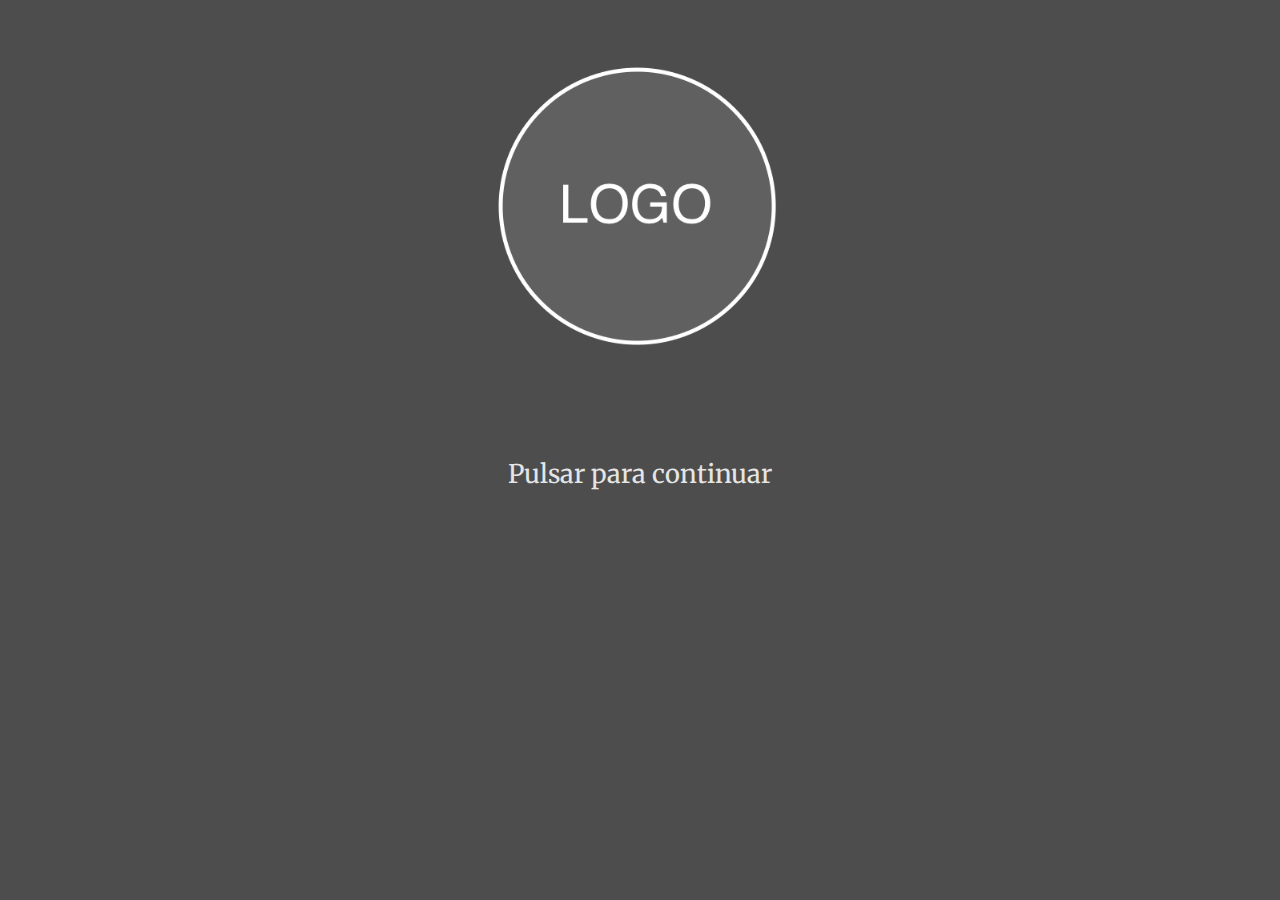
<file: index.html>
<!DOCTYPE html>
<html lang="es">
<head>
    <meta charset="UTF-8">
    <meta http-equiv="X-UA-Compatible" content="IE=edge">
    <meta name="viewport" content="width=device-width, initial-scale=1.0">
    <title>Ingreso</title>
    <link rel="stylesheet" href="./css/style.css">
    <link rel="stylesheet" href="./css/tablet.css" media="screen and (min-device-width: 650px)">
    <link rel="stylesheet" href="./css/desktop.css" media="screen and (min-device-width: 1000px)">
</head>
<body>
    <main>
        <a href="./menú_principal.html" class="main_ingreso">
            <img src="./img/logo-placeholder.png" alt="Logo" class="ingreso_logo">
            <div class="ingreso">
                <p>Pulsar para continuar</p>
            </div>
        </a>               
    </main>
</body>
</html>
</file>
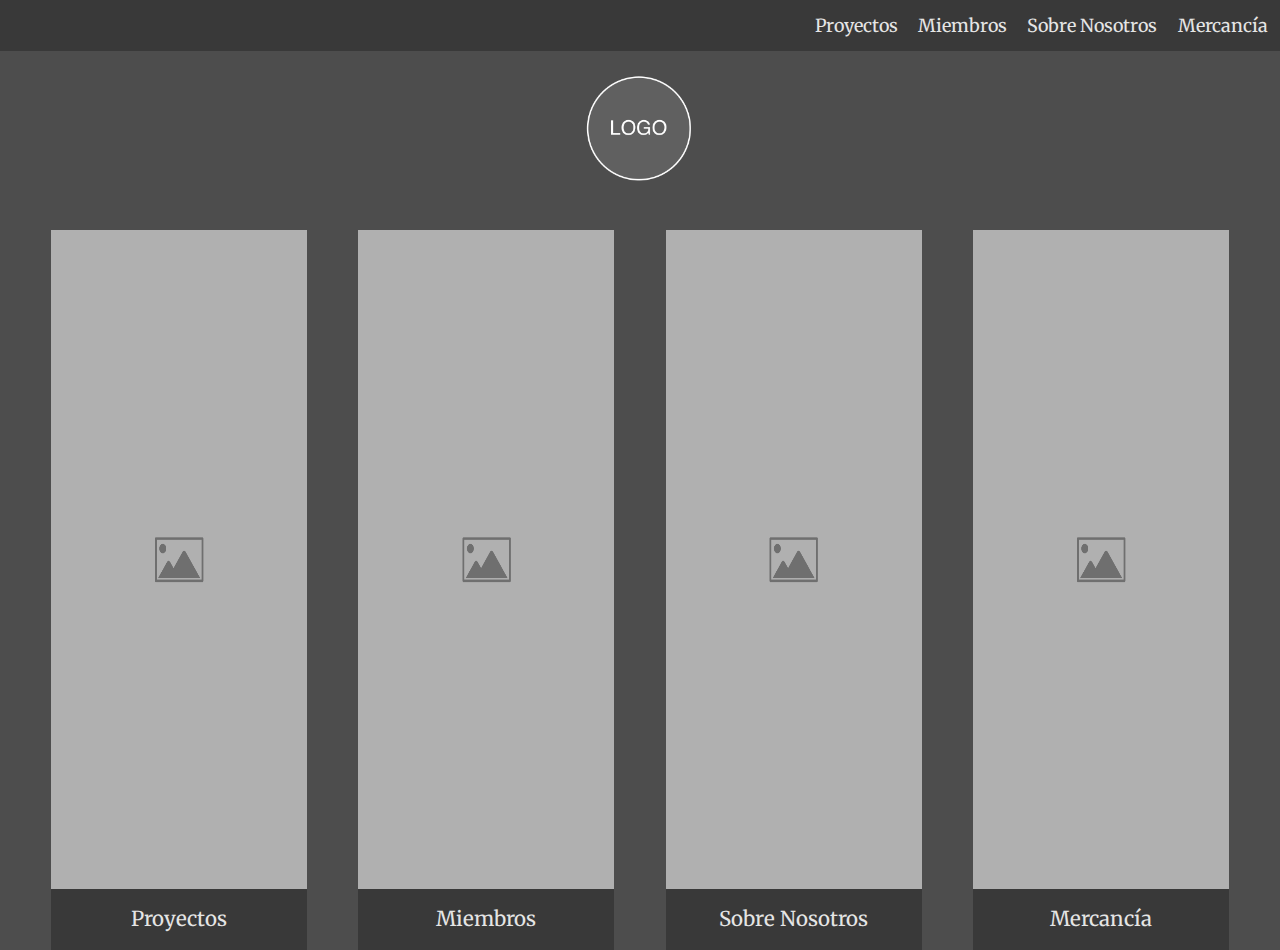
<file: menú_principal.html>
<!DOCTYPE html>
<html lang="es">
<head>
    <meta charset="UTF-8">
    <meta http-equiv="X-UA-Compatible" content="IE=edge">
    <meta name="viewport" content="width=device-width, initial-scale=1.0">
    <title>Menú Principal</title>
    <link rel="stylesheet" href="./css/style.css">
    <link rel="stylesheet" href="./css/tablet.css" media="screen and (min-device-width: 650px)">
    <link rel="stylesheet" href="./css/desktop.css" media="screen and (min-device-width: 1000px)">
    <!-- Boxicons CDN Link -->
    <link href='https://unpkg.com/boxicons@2.1.2/css/boxicons.min.css' rel='stylesheet'>
    <script src="./js/main.js" defer></script>
</head>
<body>
    <header>
        <nav id="nav_menu">
            <ul>
                <li><a href="./proyectos.html">Proyectos</a></li>
                <li><a href="./miembros.html">Miembros</a></li>
                <li><a href="./nosotros.html">Sobre Nosotros</a></li>
                <li><a href="./mercancia.html">Mercancía</a></li>
            </ul>
        </nav>
        <div class="menu_toggle" onclick="openMenu()">
            <i class='bx bx-menu'></i>
        </div>
    </header>
    <main>
        <img src="./img/logo-placeholder.png" alt="Logo" class="menu_logo">
        <section class="menu_principal">
            <figure>
                <a href="./proyectos.html">
                    <img src="./img/image_placeholder.png" alt="Proyectos">
                    <figcaption>Proyectos</figcaption>
                </a>                
            </figure>
            <figure>
                <a href="./miembros.html">
                    <img src="./img/image_placeholder.png" alt="Miembros">
                    <figcaption>Miembros</figcaption>
                </a>                
            </figure>
            <figure>
                <a href="./nosotros.html">
                    <img src="./img/image_placeholder.png" alt="Nosotros">
                    <figcaption>Sobre Nosotros</figcaption>
                </a>                
            </figure>
            <figure>
                <a href="./mercancia.html">
                    <img src="./img/image_placeholder.png" alt="Mercancía">
                    <figcaption>Mercancía</figcaption>
                </a>                
            </figure>            
        </section>
    </main>
</body>
</html>
</file>
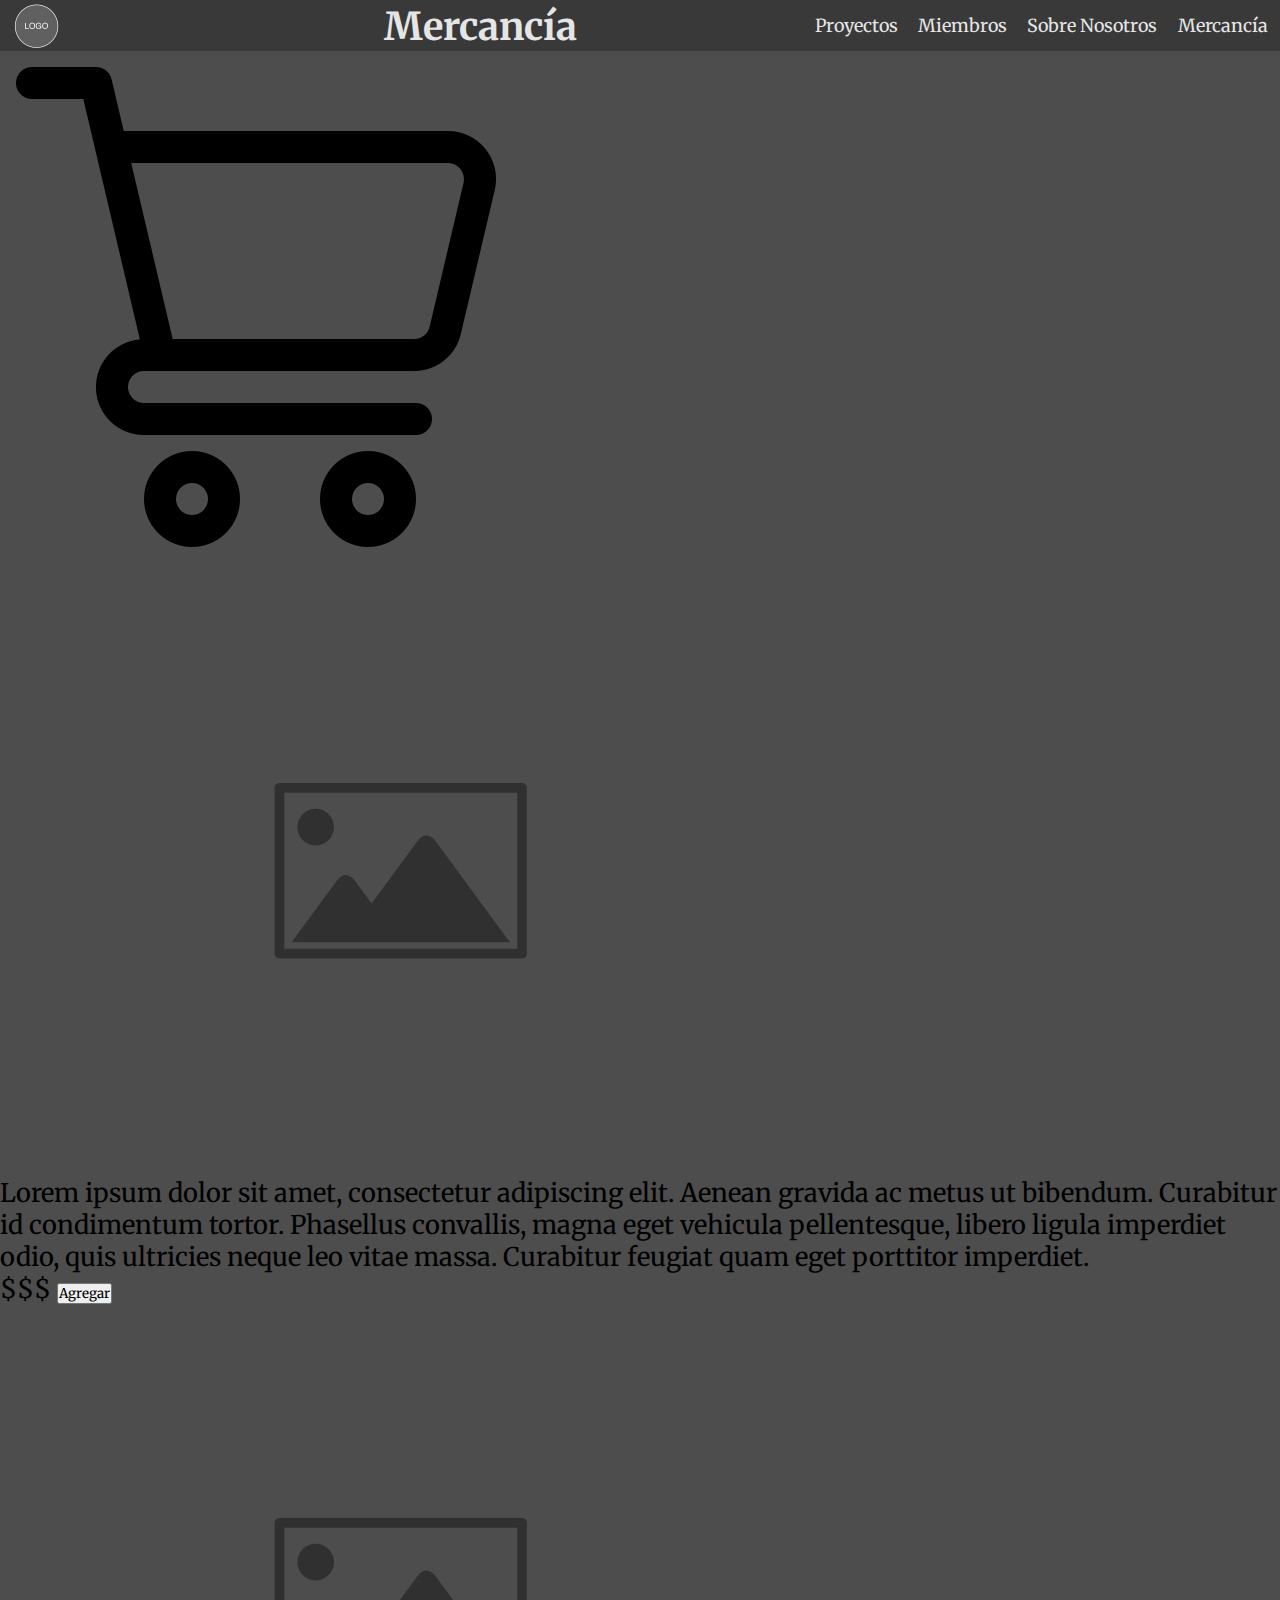
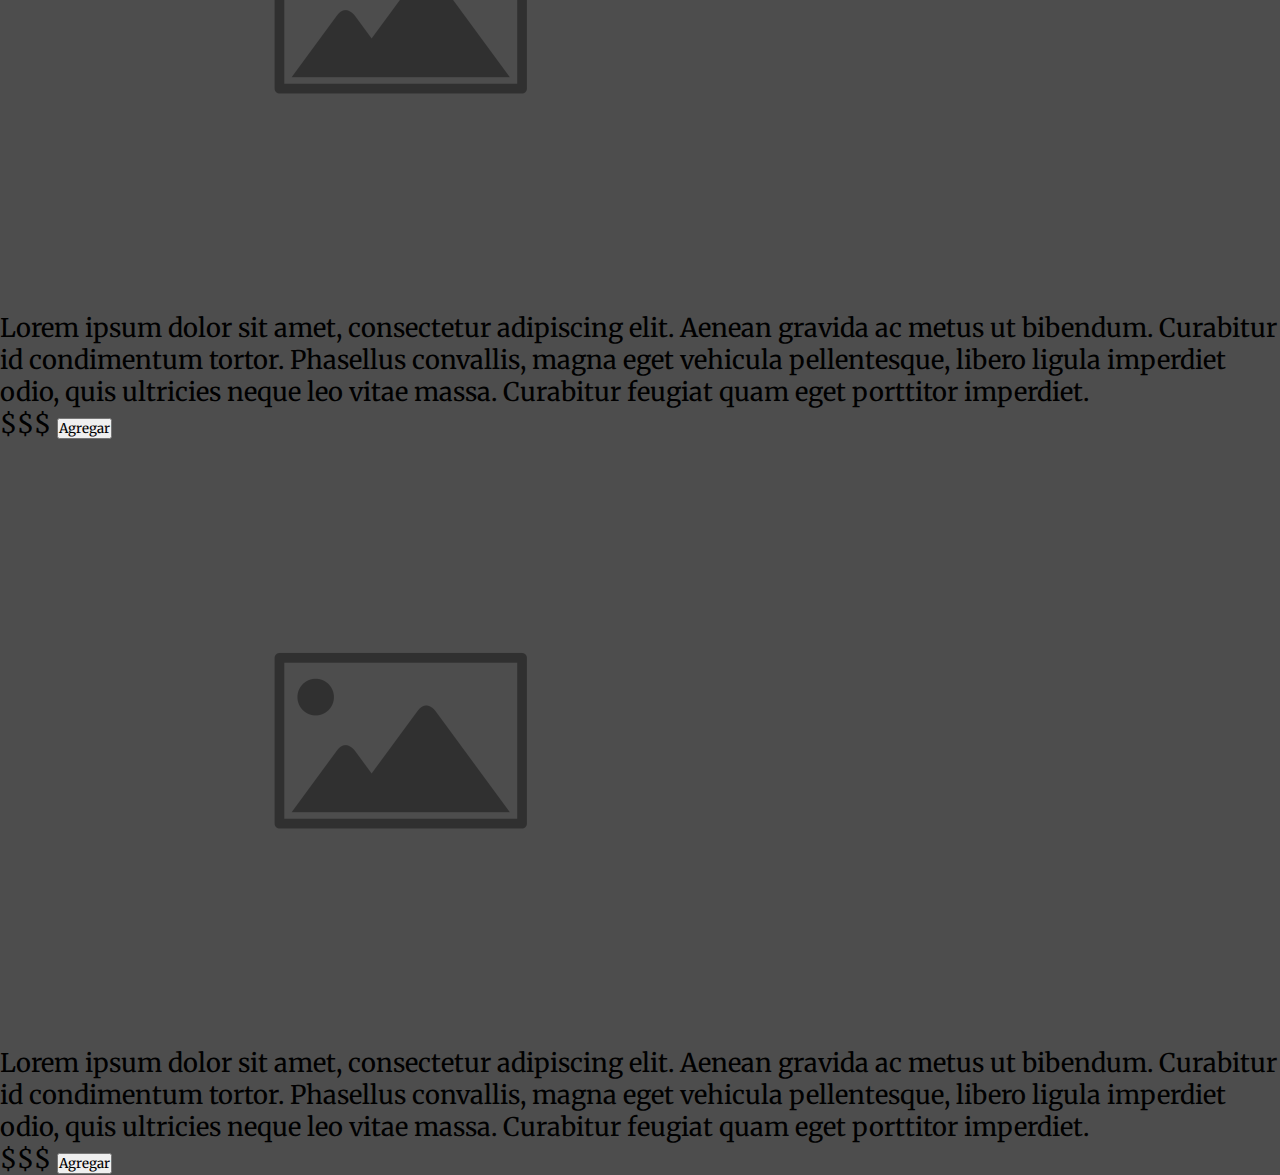
<file: mercancia.html>
<!DOCTYPE html>
<html lang="es">

<head>
    <meta charset="UTF-8">
    <meta http-equiv="X-UA-Compatible" content="IE=edge">
    <meta name="viewport" content="width=device-width, initial-scale=1.0">
    <title>Mercancía</title>
    <link rel="stylesheet" href="./css/style.css">
    <link rel="stylesheet" href="./css/tablet.css" media="screen and (min-device-width: 650px)">
    <link rel="stylesheet" href="./css/desktop.css" media="screen and (min-device-width: 1000px)">
    <!-- Boxicons CDN Link -->
    <link href='https://unpkg.com/boxicons@2.1.2/css/boxicons.min.css' rel='stylesheet'>
    <script src="./js/main.js" defer></script>
</head>

<body>
    <header>
        <div class="header_logo">
            <a href="./menú_principal.html">
                <img src="./img/logo-placeholder.png" alt="Logo">
            </a>
        </div>
        <h1 class="header_title">Mercancía</h1>
        <nav id="nav_menu">
            <ul>
                <li><a href="./proyectos.html">Proyectos</a></li>
                <li><a href="./miembros.html">Miembros</a></li>
                <li><a href="./nosotros.html">Sobre Nosotros</a></li>
                <li><a href="./mercancia.html">Mercancía</a></li>
            </ul>
        </nav>
        <div class="menu_toggle" onclick="openMenu()">
            <i class='bx bx-menu'></i>
        </div>
    </header>
    <main>
        <section>
            <a href=""><img src="./img/carro-de-compra.png" alt="Carrito de compra"></a>
        </section>
        <section>
            <div>
                <img src="./img/image_placeholder.png" alt="Mercancía">
                <p>
                    Lorem ipsum dolor sit amet, consectetur adipiscing elit. Aenean gravida ac metus ut bibendum. Curabitur
                    id condimentum tortor. Phasellus convallis, magna eget vehicula pellentesque, libero ligula imperdiet
                    odio, quis ultricies neque leo vitae massa. Curabitur feugiat quam eget porttitor imperdiet.
                </p>
                <span>$$$</span>
                <button>Agregar</button>
            </div>
            <div>
                <img src="./img/image_placeholder.png" alt="Mercancía">
                <p>
                    Lorem ipsum dolor sit amet, consectetur adipiscing elit. Aenean gravida ac metus ut bibendum. Curabitur
                    id condimentum tortor. Phasellus convallis, magna eget vehicula pellentesque, libero ligula imperdiet
                    odio, quis ultricies neque leo vitae massa. Curabitur feugiat quam eget porttitor imperdiet.
                </p>
                <span>$$$</span>
                <button>Agregar</button>
            </div>
            <div>
                <img src="./img/image_placeholder.png" alt="Mercancía">
                <p>
                    Lorem ipsum dolor sit amet, consectetur adipiscing elit. Aenean gravida ac metus ut bibendum. Curabitur
                    id condimentum tortor. Phasellus convallis, magna eget vehicula pellentesque, libero ligula imperdiet
                    odio, quis ultricies neque leo vitae massa. Curabitur feugiat quam eget porttitor imperdiet.
                </p>
                <span>$$$</span>
                <button>Agregar</button>
            </div>
        </section>
    </main>
</body>

</html>
</file>
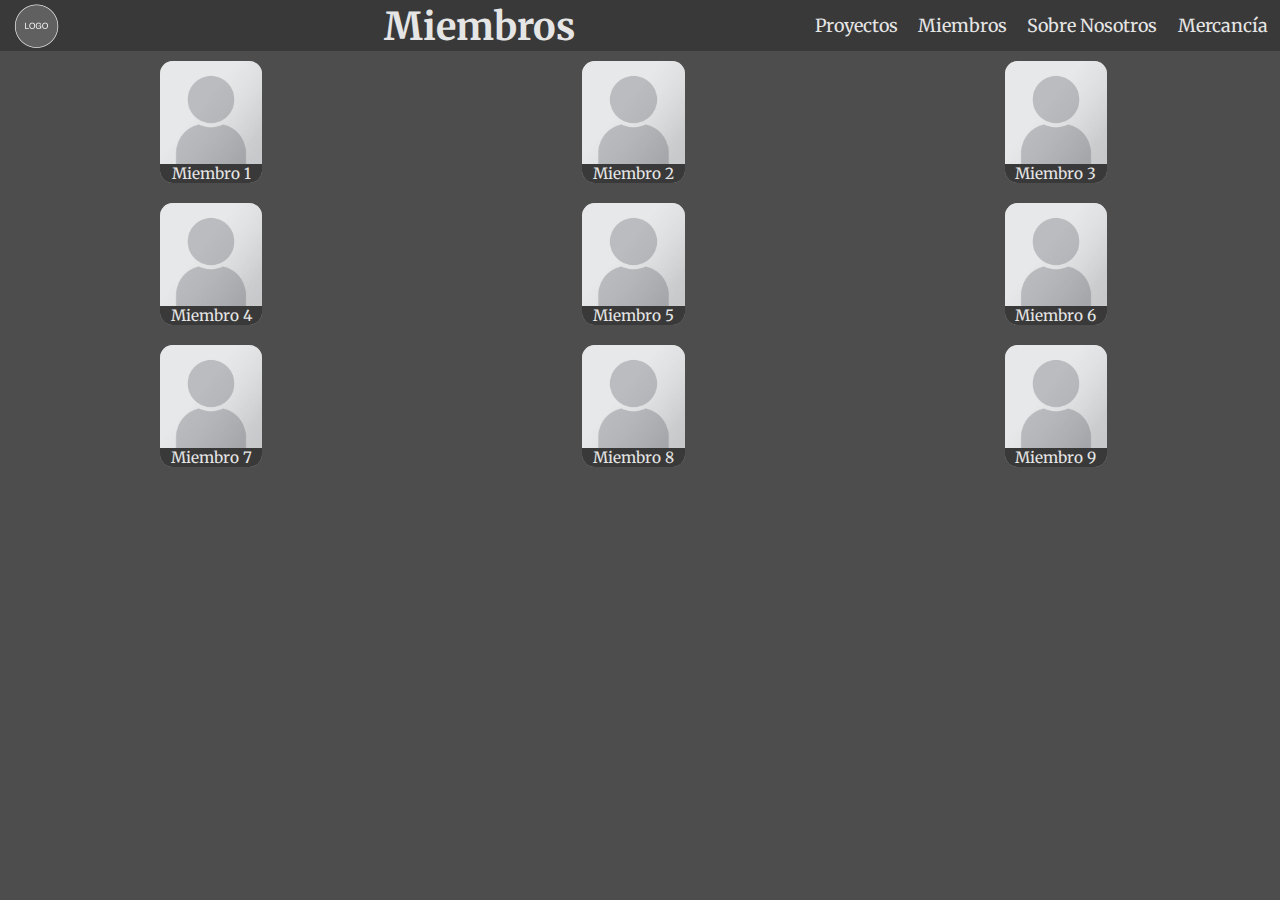
<file: miembros.html>
<!DOCTYPE html>
<html lang="es">
<head>
    <meta charset="UTF-8">
    <meta http-equiv="X-UA-Compatible" content="IE=edge">
    <meta name="viewport" content="width=device-width, initial-scale=1.0">
    <title>Miembros</title>
    <link rel="stylesheet" href="./css/style.css">
    <link rel="stylesheet" href="./css/tablet.css" media="screen and (min-device-width: 650px)">
    <link rel="stylesheet" href="./css/desktop.css" media="screen and (min-device-width: 1000px)">
    <!-- Boxicons CDN Link -->
    <link href='https://unpkg.com/boxicons@2.1.2/css/boxicons.min.css' rel='stylesheet'>
    <script src="./js/main.js" defer></script>
</head>
<body>
    <header>
        <div class="header_logo">
            <a href="./menú_principal.html">
                <img src="./img/logo-placeholder.png" alt="Logo">
            </a>
        </div>
        <h1 class="header_title">Miembros</h1>
        <nav id="nav_menu">
            <ul>
                <li><a href="./proyectos.html">Proyectos</a></li>
                <li><a href="./miembros.html">Miembros</a></li>
                <li><a href="./nosotros.html">Sobre Nosotros</a></li>
                <li><a href="./mercancia.html">Mercancía</a></li>
            </ul>
        </nav>
        <div class="menu_toggle" onclick="openMenu()">
            <i class='bx bx-menu'></i>
        </div>
    </header>
    <main>
        <section class="miembros">
            <figure>
                <a href="">
                    <img src="./img/miembro_placeholder.png" alt="Miembro">
                    <figcaption>Miembro 1</figcaption>
                </a>                
            </figure>
            <figure>
                <a href="">
                    <img src="./img/miembro_placeholder.png" alt="Miembro">
                    <figcaption>Miembro 2</figcaption>
                </a>                
            </figure>
            <figure>
                <a href="">
                    <img src="./img/miembro_placeholder.png" alt="Miembro">
                    <figcaption>Miembro 3</figcaption>
                </a>                
            </figure>
            <figure>
                <a href="">
                    <img src="./img/miembro_placeholder.png" alt="Miembro">
                    <figcaption>Miembro 4</figcaption>
                </a>                
            </figure>
            <figure>
                <a href="">
                    <img src="./img/miembro_placeholder.png" alt="Miembro">
                    <figcaption>Miembro 5</figcaption>
                </a>                
            </figure>
            <figure>
                <a href="">
                    <img src="./img/miembro_placeholder.png" alt="Miembro">
                    <figcaption>Miembro 6</figcaption>
                </a>                
            </figure>
            <figure>
                <a href="">
                    <img src="./img/miembro_placeholder.png" alt="Miembro">
                    <figcaption>Miembro 7</figcaption>
                </a>                
            </figure>
            <figure>
                <a href="">
                    <img src="./img/miembro_placeholder.png" alt="Miembro">
                    <figcaption>Miembro 8</figcaption>
                </a>                
            </figure>
            <figure>
                <a href="">
                    <img src="./img/miembro_placeholder.png" alt="Miembro">
                    <figcaption>Miembro 9</figcaption>
                </a>                
            </figure>
        </section>
    </main>
</body>
</html>
</file>
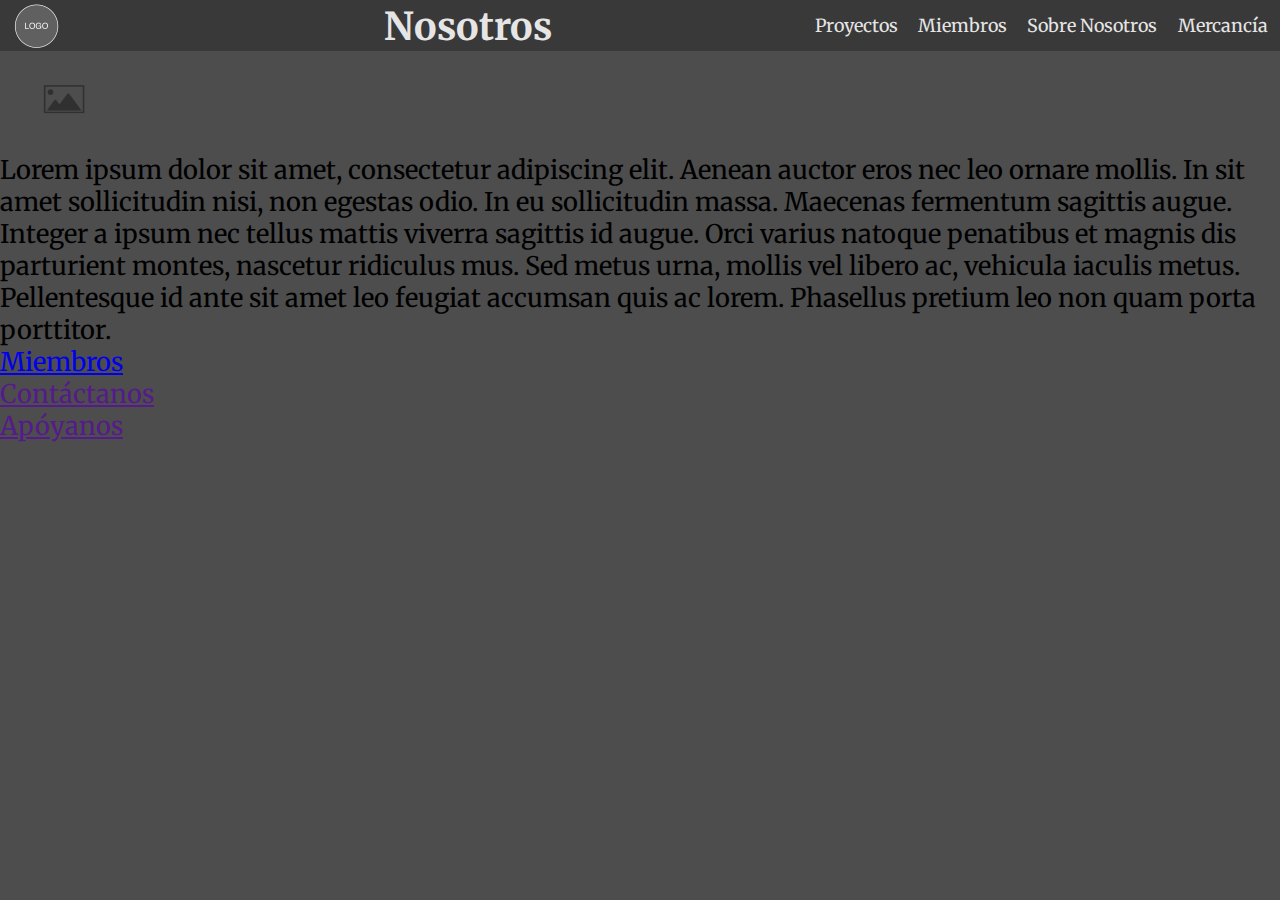
<file: nosotros.html>
<!DOCTYPE html>
<html lang="es">

<head>
    <meta charset="UTF-8">
    <meta http-equiv="X-UA-Compatible" content="IE=edge">
    <meta name="viewport" content="width=device-width, initial-scale=1.0">
    <title>Nosotros</title>
    <link rel="stylesheet" href="./css/style.css">
    <link rel="stylesheet" href="./css/tablet.css" media="screen and (min-device-width: 650px)">
    <link rel="stylesheet" href="./css/desktop.css" media="screen and (min-device-width: 1000px)">
    <!-- Boxicons CDN Link -->
    <link href='https://unpkg.com/boxicons@2.1.2/css/boxicons.min.css' rel='stylesheet'>
    <script src="./js/main.js" defer></script>
</head>

<body>
    <header>
        <div class="header_logo">
            <a href="./menú_principal.html">
                <img src="./img/logo-placeholder.png" alt="Logo">
            </a>
        </div>
        <h1 class="header_title">Nosotros</h1>
        <nav id="nav_menu">
            <ul>
                <li><a href="./proyectos.html">Proyectos</a></li>
                <li><a href="./miembros.html">Miembros</a></li>
                <li><a href="./nosotros.html">Sobre Nosotros</a></li>
                <li><a href="./mercancia.html">Mercancía</a></li>
            </ul>
        </nav>
        <div class="menu_toggle" onclick="openMenu()">
            <i class='bx bx-menu'></i>
        </div>
    </header>
    <main>
        <section>
            <img src="./img/image_placeholder.png" alt="Nosotros" width="10%">
            <p>
                Lorem ipsum dolor sit amet, consectetur adipiscing elit. Aenean auctor eros nec leo ornare mollis. In sit
                amet sollicitudin nisi, non egestas odio. In eu sollicitudin massa. Maecenas fermentum sagittis augue.
                Integer a ipsum nec tellus mattis viverra sagittis id augue. Orci varius natoque penatibus et magnis dis
                parturient montes, nascetur ridiculus mus. Sed metus urna, mollis vel libero ac, vehicula iaculis metus.
                Pellentesque id ante sit amet leo feugiat accumsan quis ac lorem. Phasellus pretium leo non quam porta
                porttitor.
            </p>
        </section>
        <section>
            <div>
                <a href="./miembros.html">Miembros</a>
            </div>
            <div>
                <a href="">Contáctanos</a>
            </div>
            <div>
                <a href="">Apóyanos</a>
            </div>
        </section>
    </main>
</body>

</html>
</file>
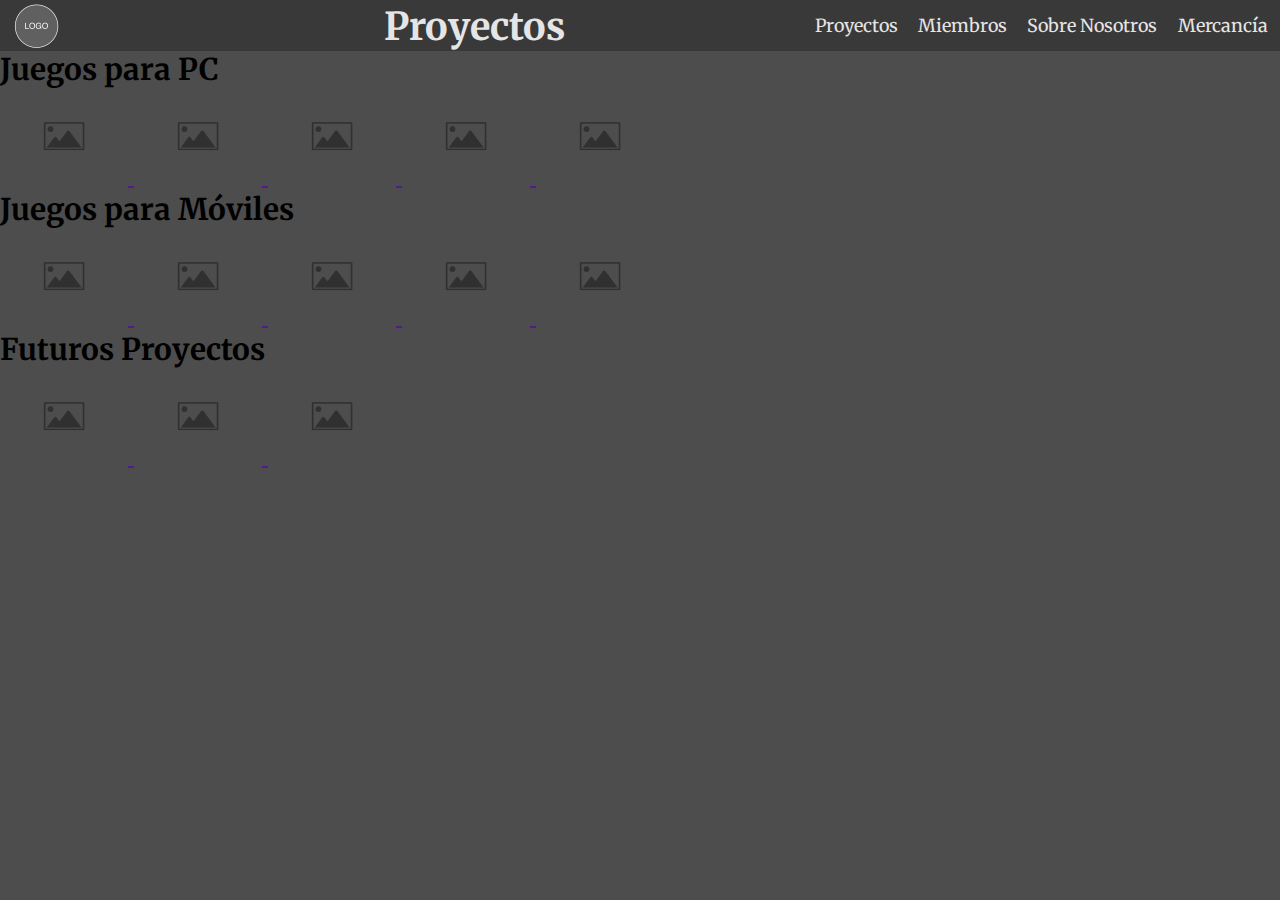
<file: proyectos.html>
<!DOCTYPE html>
<html lang="es">
<head>
    <meta charset="UTF-8">
    <meta http-equiv="X-UA-Compatible" content="IE=edge">
    <meta name="viewport" content="width=device-width, initial-scale=1.0">
    <title>Proyectos</title>
    <link rel="stylesheet" href="./css/style.css">
    <link rel="stylesheet" href="./css/tablet.css" media="screen and (min-device-width: 650px)">
    <link rel="stylesheet" href="./css/desktop.css" media="screen and (min-device-width: 1000px)">
    <!-- Boxicons CDN Link -->
    <link href='https://unpkg.com/boxicons@2.1.2/css/boxicons.min.css' rel='stylesheet'>
    <script src="./js/main.js" defer></script>
</head>
<body>
    <header>
        <div class="header_logo">
            <a href="./menú_principal.html">
                <img src="./img/logo-placeholder.png" alt="Logo">
            </a>
        </div>
        <h1 class="header_title">Proyectos</h1>
        <nav id="nav_menu">
            <ul>
                <li><a href="./proyectos.html">Proyectos</a></li>
                <li><a href="./miembros.html">Miembros</a></li>
                <li><a href="./nosotros.html">Sobre Nosotros</a></li>
                <li><a href="./mercancia.html">Mercancía</a></li>
            </ul>
        </nav>
        <div class="menu_toggle" onclick="openMenu()">
            <i class='bx bx-menu'></i>
        </div>
    </header>
    <main>
        <section>
            <h3>Juegos para PC</h3>
            <a href="">
                <img src="./img/image_placeholder.png" alt="JuegoPC" width="10%">
            </a>
            <a href="">
                <img src="./img/image_placeholder.png" alt="JuegoPC" width="10%">
            </a>
            <a href="">
                <img src="./img/image_placeholder.png" alt="JuegoPC" width="10%">
            </a>
            <a href="">
                <img src="./img/image_placeholder.png" alt="JuegoPC" width="10%">
            </a>
            <a href="">
                <img src="./img/image_placeholder.png" alt="JuegoPC" width="10%">
            </a>
        </section>
        <section>
            <h3>Juegos para Móviles</h3>
            <a href="">
                <img src="./img/image_placeholder.png" alt="JuegoMóvil" width="10%">
            </a>
            <a href="">
                <img src="./img/image_placeholder.png" alt="JuegoMóvil" width="10%">
            </a>
            <a href="">
                <img src="./img/image_placeholder.png" alt="JuegoMóvil" width="10%">
            </a>
            <a href="">
                <img src="./img/image_placeholder.png" alt="JuegoMóvil" width="10%">
            </a>
            <a href="">
                <img src="./img/image_placeholder.png" alt="JuegoMóvil" width="10%">
            </a>
        </section>
        <section>
            <h3>Futuros Proyectos</h3>
            <a href="">
                <img src="./img/image_placeholder.png" alt="ProyectoFuturo" width="10%">
            </a>
            <a href="">
                <img src="./img/image_placeholder.png" alt="ProyectoFuturo" width="10%">
            </a>
            <a href="">
                <img src="./img/image_placeholder.png" alt="ProyectoFuturo" width="10%">
            </a>
        </section>
    </main>
</body>
</html>
</file>
<file: css/style.css>
/* Google Fonts CDN Link */
@import url('https://fonts.googleapis.com/css2?family=Merriweather:wght@300&display=swap');

:root{
    --color-alpha: #4D4D4D;
    --color-beta: #393939;
    --color-gamma: #E5E5E5;
    --color-delta: #B0B0B0;

    --font-size-text: 0.5em;
    --font-size-subtitle: 1em;
    --font-size-title: 2em;
}

*{
    margin: 0;
    padding: 0;
    max-width: 100vw;
    box-sizing: border-box;

    font-family: 'Merriweather', serif;
}

html{
    font-size: 6vw;
}

body{
    background-color: var(--color-alpha);
    height: 100vh;
    width: 100vw;
}

/* Barra de navegación */

header{
    height: 2em;
    background-color: var(--color-beta);
    display: flex;
    align-items: center;
    padding: 0 0.5em;
}

.menu_toggle{
    display: flex;
    position: absolute;
    right: 0.2em;
    color: var(--color-gamma);
    font-size: 1.5em;
    cursor: pointer;
}

.header_title{
    color: var(--color-gamma);
    display: flex;
    margin: 0 auto;
    font-size: 1.5em;
}

.header_logo{
    position: absolute;
    left: 0.2em;
}

.header_logo a{
    text-decoration: none;
    display: flex;
}

.header_logo a img{
    height: 2.5em;
    width: 2.5em;
}

.show{
    height: 14em !important;
    border: 0.1em solid var(--color-gamma) !important;
}

#nav_menu{
    background-color: var(--color-delta);
    position: absolute;
    top: 2em;
    right: 0;
    width: 50vw;
    height: 0;
    border: 0;
    border-radius: 0.3em;
    overflow: hidden;
    transition: 0.3s ease-out;
    display: flex;
    justify-content: center;
}

#nav_menu ul{
    display: flex;
    flex-direction: column;
    justify-content: space-evenly;
}

#nav_menu ul li{
    display: flex;
    align-items: center;
    justify-content: center;
}

#nav_menu ul li a{
    color: var(--color-gamma);
    text-decoration: none;
    font-size: 0.8em;
    border-radius: 0.3em;
    background-color: var(--color-beta);
    width: 10em;
    height: 2em;
    display: flex;
    align-items: center;
}

/* Vista Ingreso */

.main_ingreso{
    height: 100vh;
    width: 100vw;
    display: flex;
    flex-direction: column;
    align-items: center;
    text-decoration: none;
}

.ingreso_logo{
    width: 14em;
    height: 14em;
}

.ingreso{
    width: 100vw;
    height: 13em;
    display: flex;
    align-items: center;
    justify-content: center;
    color: var(--color-gamma);
}

.ingreso p{
    font-size: var(--font-size-subtitle);
}

/* Vista Menú principal */

.menu_logo{
    width: 6em;
    height: 6em;
    display: flex;
    margin: 0 auto;
}

.menu_principal{
    display: grid;
    grid-template-columns: 50% 50%;
    margin-top: 1em;
}

.menu_principal figure{
    display: flex;
    justify-content: center;
    margin: 0.4em;
}

.menu_principal figure a{
    background-color: var(--color-delta);
    border-radius: 0.5em;
    overflow: hidden;
    text-decoration: none;
}

.menu_principal figure a img{
    display: flex;
    margin: 0 auto;
    height: 6em;
    width: 6em;
}

.menu_principal figure a figcaption{
    background-color: var(--color-beta);
    color: var(--color-gamma);
    font-size: 0.6em;
    text-align: center;
}

/* Vista Miembros */

.miembros{
    display: grid;
    grid-template-columns: 33% 33% 33%;
}

.miembros figure{
    display: flex;
    justify-content: center;
    margin: 0.4em;
}

.miembros figure a{
    background-color: var(--color-delta);
    border-radius: 0.5em;
    overflow: hidden;
    text-decoration: none;
}

.miembros figure a img{
    display: flex;
    margin: 0 auto;
    height: 4em;
    width: 4em;
}

.miembros figure a figcaption{
    background-color: var(--color-beta);
    color: var(--color-gamma);
    font-size: 0.6em;
    text-align: center;
}
</file>
<file: css/tablet.css>
:root{
    --font-size-text: 0.7em;
    --font-size-subtitle: 1.3em;
    --font-size-title: 2.3em;
}

html{
    font-size: 4vw;
}

/* Vista Ingreso */

.ingreso_logo{
    width: 16em;
    height: 16em;
}

.ingreso{
    height: 10em;
}

/* Vista Menú principal */

.menu_principal{
    display: flex;
    flex-direction: column;
}

.menu_principal figure{
    margin: 0;
    width: 100vw;
}

.menu_principal figure a{
    width: 100%;
    border-radius: unset;
}

.menu_principal figure a img{
    display: flex;
    margin: 0 auto;
}
</file>
<file: css/desktop.css>
:root{
    --font-size-text: 1em;
    --font-size-subtitle: 1em;
    --font-size-title: 2.5em;
}

html{
    font-size: 2vw;
}

/* Barra de navegación */

.menu_toggle{
    display: none;
}

.header_title{
    position: absolute;
    left: 10em;
}

#nav_menu{    
    background-color: unset;
    top: unset;
    right: 0.2em;
    width: unset;
    height: unset;
    border: unset;
    overflow: unset;
    transition: unset;
}

#nav_menu ul{
    display: unset;
}

#nav_menu ul li{
    display: inline-block;
}

#nav_menu ul li a{
    display: inline-block;
    position: relative;
    line-height: 2em;
    padding: 0 0.4em;
    transition: 0.2s;
    font-size: 0.7em;

    border: unset;
    border-radius: unset;
    background-color: unset;
    width: unset;
}

#nav_menu ul li a:hover{
    background-color: var(--color-alpha);
}

/* Vista Ingreso */

.ingreso{
    height: 5em;
}

/* Vista Menú principal */

.menu_principal{
    flex-direction: row;
    justify-content: space-evenly;
}

.menu_principal figure{
    width: 10em;
    height: 80vh;
}

.menu_principal figure a{
    display: flex;
    flex-direction: column;
    justify-content: space-between;
}

.menu_principal figure a img{
    margin: auto;
}

.menu_principal figure a figcaption{
    font-size: 0.8em;
    line-height: 3em;
}
</file>
